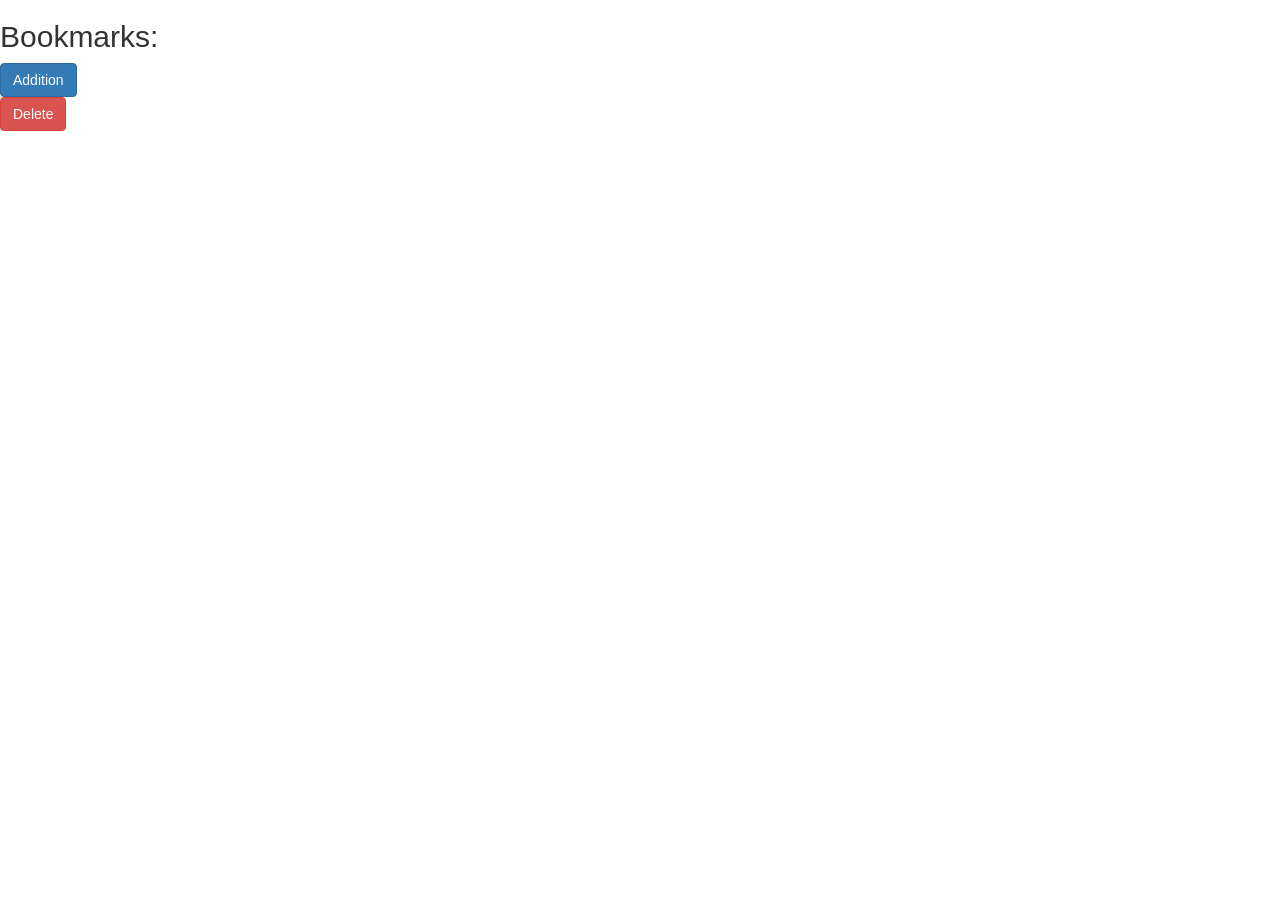
<file: lab-5.html>
<html>
<head>
<title>Lab5</title>
<link rel="stylesheet" href="https://maxcdn.bootstrapcdn.com/bootstrap/3.3.7/css/bootstrap.min.css">
<meta http-equiv="Cintent - Type" content="text/html; charset=utf-8" />
  <meta charset="utf-8">
</head>

<body>
  <div >
    <h2 >Bookmarks:</h2>
    <ol id="BookmarkTable" >
    </ol>
    <div>
      <div class="line">
        <button type="button" class="btn btn-primary" onclick="Addition();">Addition</button>
        
      </div>
      <div class="line">
        <button type="button" class="btn btn-danger" onclick="Delete();">Delete</button>
        
      </div>
    <div>
    </div>
      <script type="text/javascript" src="http://ajax.googleapis.com/ajax/libs/jquery/2.0.3/jquery.min.js"></script>
      <script >
        
class Bookmarks {
    constructor(id, name, description, link, BoolEx) {
        this.id = id;
        this.name = name;
        this.description = description;
        this.link = link;
        this.BoolEx = BoolEx;
        this.str = "<li id='" + this.id + "'> <b>" + this.name + ": </b> " + this.description + "   <a href='" + this.link + "'>Link</a></li>";
        if (BoolEx == false) {
          $("#BookmarkTable").html($("#BookmarkTable").html()+this.str);
        }
            else {
              $("#"+id).html("<b>" + this.name + " </b> " + this.description + "   <a href='" + this.link + "'>Link</a>");
        }
    }
}
var IdMas = [];
function Addition() {
  var id = prompt("Id:");
  id = parseInt(id);
  if (id == IdMas[id-1]){
    let bookmark = new Bookmarks (id,prompt("Name:"),prompt("Description:"),prompt("Link:"), true);//let оголошення у цьому блоці ,true це значення BoolEx
  }
  else {
    let bookmark = new Bookmarks (id,prompt("Name:"),prompt("Description:"),prompt("Link:"), false);
    IdMas[id-1] = id;
  }
}
function Delete() {
  var id = prompt("Choose id to delete element:");
  id = parseInt(id);//Функция parseInt() принимает строку в качестве аргумента и возвращает целое число 
  if (id == IdMas[id-1]) {
    $("#BookmarkTable li:nth-child(" + id + ")").html("");
  }
  else
    alert ("There is wrong id.");
}
      </script>
  </body>
</html>
</file>
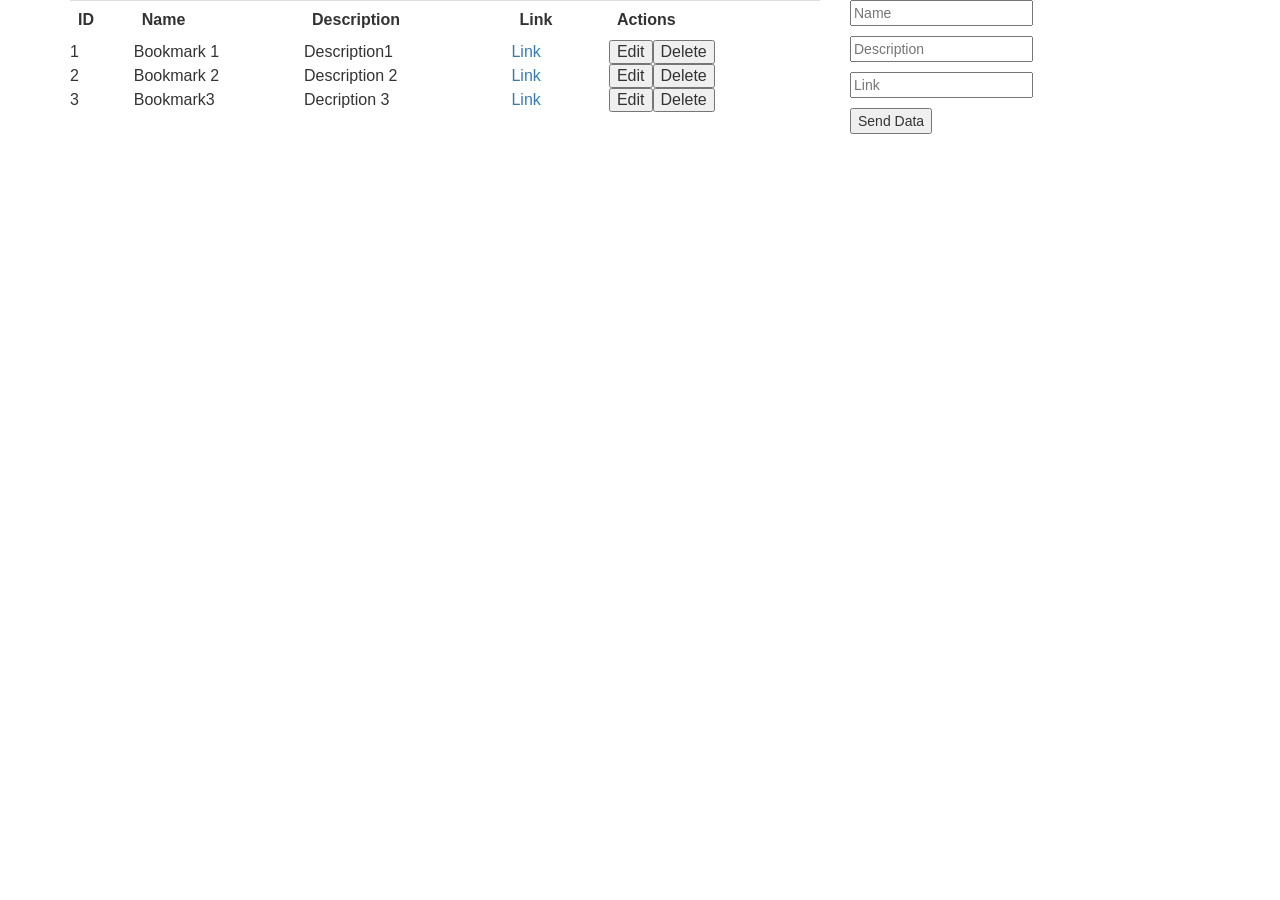
<file: lab04.html>
<html>
<head>
<title>Bookmark manager </title>
<link rel="stylesheet" href="https://maxcdn.bootstrapcdn.com/bootstrap/3.3.7/css/bootstrap.min.css">
<meta  charset=utf-8" />
</head>
<body>
<div class ="container">
<div class = "row">
<div class = "col-sm-12 col-md-8" >
<table id = "bookmarks" class="table  table-hover ">
<tr>
<th>ID</th>
<th>Name</th>
<th>Description</th>
<th>Link</th>
<th>Actions</th>
</tr>
</table>
</div>
<div class="col-sm-12 col-md-4">
<form id="idForm">
<p><input type="text" name="name" id="nameInput" placeholder="Name" required></p>
<p><input type="text" name="desc" id="descInput" placeholder="Description" required></p>
<p><input type="text" name="link" id="linkInput" placeholder="Link" required ></p>
<input type="hidden" id="idInput" value="0" name="id">
<button id="sendData">Send Data</button> 
			</form>
		</div>
	</div>
</div>
</body>
<script src="https://ajax.googleapis.com/ajax/libs/jquery/3.3.1/jquery.min.js"></script>
<script src="https://maxcdn.bootstrapcdn.com/bootstrap/3.3.7/js/bootstrap.min.js"></script>
<script>
	$(document).ready(function() {
		var bookmark1 = {id: 1, name: 'Bookmark 1', desc: 'Description1', link: 'https://ruseller.com/'};
		var bookmarks = [bookmark1,{id: 2, name: 'Bookmark 2', desc: 'Description 2', link: 'http://plnkr.co/'},{id: 3, name: 'Bookmark3', desc: 'Decription 3', link: 'http://htmlbook.ru/'}
		];
		display(bookmarks);
		function display(bookmarks) {
			$(".bookmark").remove();//аби удаляти  з списку
			for(i=0;i<bookmarks.length;i++) {
				$("#bookmarks").append(`
					<tr class="bookmark">
					<td>` +bookmarks[i][`id`]+ `</td>
					<td>` +bookmarks[i][`name`]+ `</td>
					<td>` +bookmarks[i][`desc`]+ `</td>
					<td> <a href="` + bookmarks[i][`link`] + `">Link</a></td>
  <td><button class="edit" data-id="`+bookmarks[i]["id"]+`">Edit</button><button class="delete" data-id="`+bookmarks[i]["id"]+`">Delete</button></td>
</tr>
`);
}
   }
$("#idForm").submit(function(event){//event дані про  подію яка сталася 
    event.preventDefault();
    if($("#idInput").val()==0){
     var newBookmark={id:bookmarks[bookmarks.length-1]['id']+1, name:$("#nameInput").val(), desc:$("#descInput").val(), link:$("#linkInput").val()}
       bookmarks.push(newBookmark);
}
else{
   for(i=0;i<bookmarks.length;i++){
if(bookmark[i]["id"]==$("idInput").val()){
   bookmarks[i]["name"]=$("#nameInput").val();
   bookmarks[i]["desc"]=$("#descInput").val();
   bookmarks[i]["link"]=$("#linkInput").val();
    }
}
   $("#idInput").val("0");
}
   $("#idForm")[0].reset();
display(bookmarks);
});
$(document).on("click",".delete", function(event){
	event.preventDefault();
	var id=$(this).data("id");
	bookmarks=bookmarks.filter(function(el){
		return id!=el.id;
	});
	display(bookmarks);
});
$(document).on("click",".edit", function(event){
	event.preventDefault();
	var id=$(this).data("id");
	selectedBm=bookmarks.filter(function(el){
		return id==el['id'];
	});
	$("#nameInput").val(selectedBm[0]["name"]);
	$("#descInput").val(selectedBm[0]["desc"]);
	$("#linkInput").val(selectedBm[0]["link"]);
	$("#idInput").val(selectedBm[0]["id"]);
   });
});
   </script>
</html>
</file>
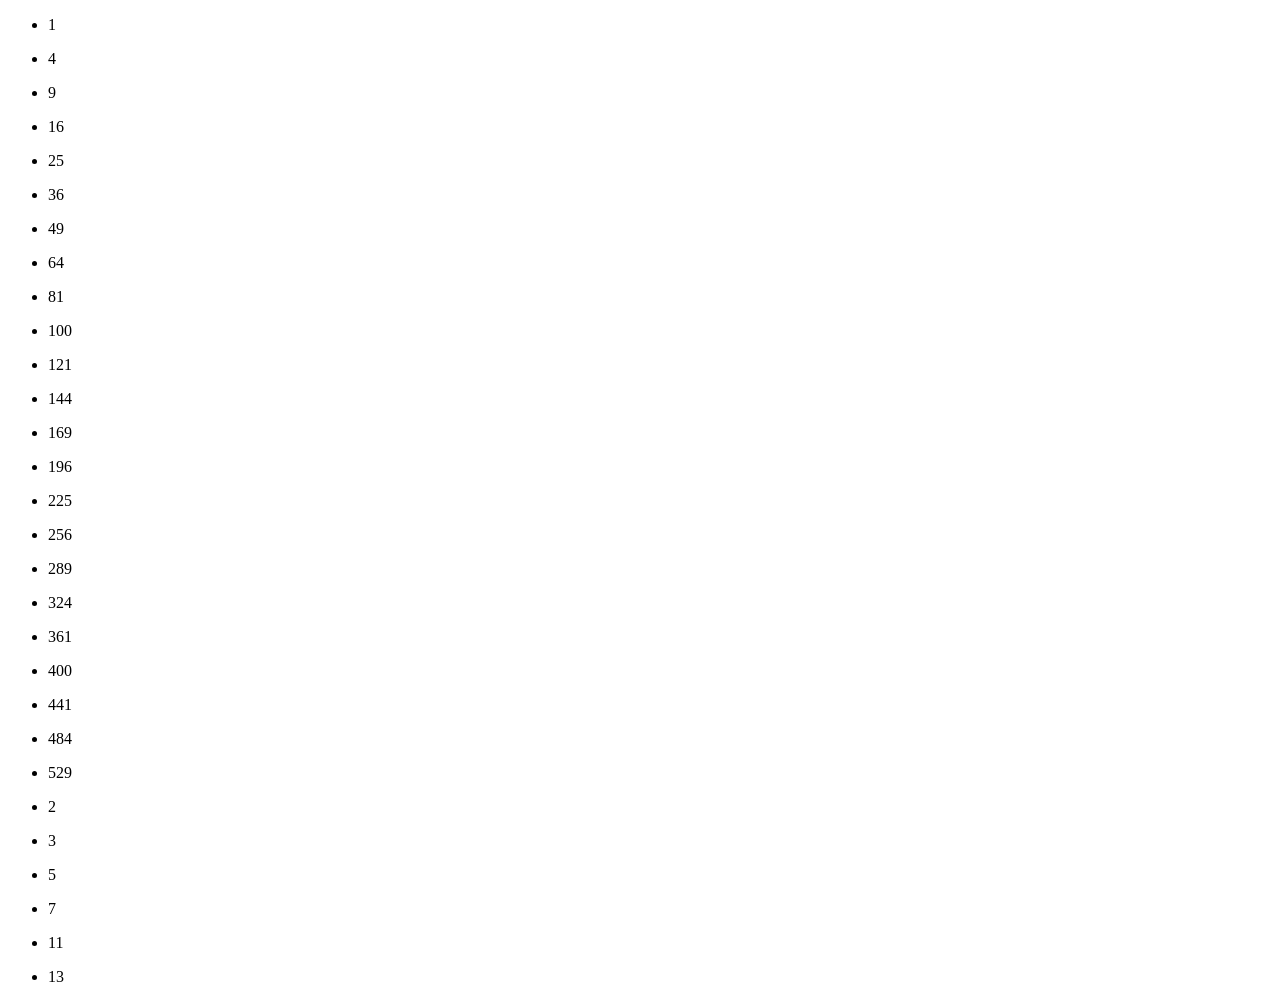
<file: WEB lab_01/WEB Lab1.html>
﻿<!DOCTYPE html>
<html>
<head>
    <meta charset="utf-8">
    <title>LAb_01</title>
</head>


<body>

    <div id="list"></div>
    <script src="JavaScript.js" defer></script>

</body>
</html>
</file>
